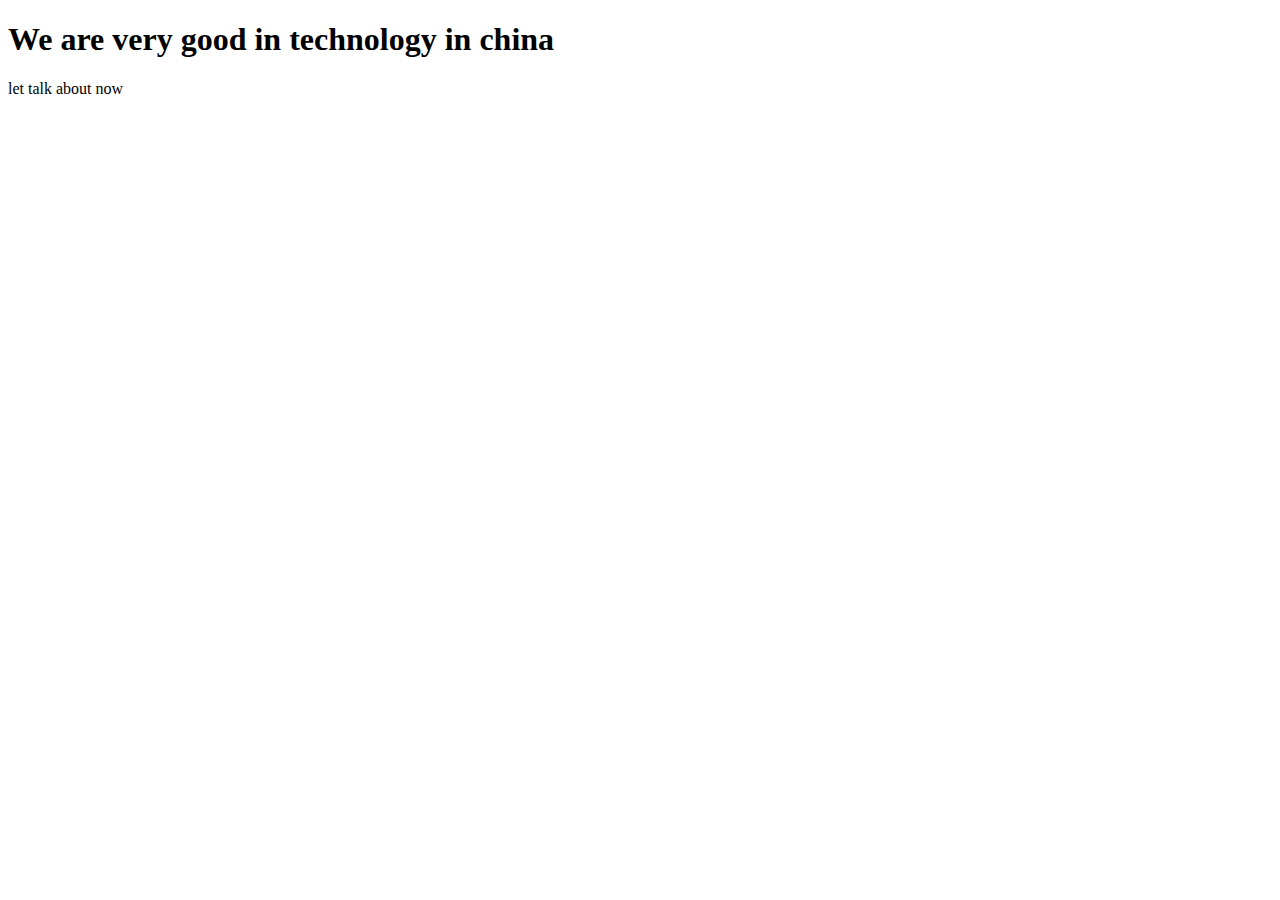
<file: about us/index.html>
<!DOCTYPE html>
<html lang="en">
<head>
    <meta charset="UTF-8">
    <meta name="viewport" content="width=device-width, initial-scale=1.0">
    <title>About Emmatech Company</title>
</head>
<body>
    <h1>We are very good in technology in china</h1>
    <p>let talk about now</p>
</body>
</html>
</file>
